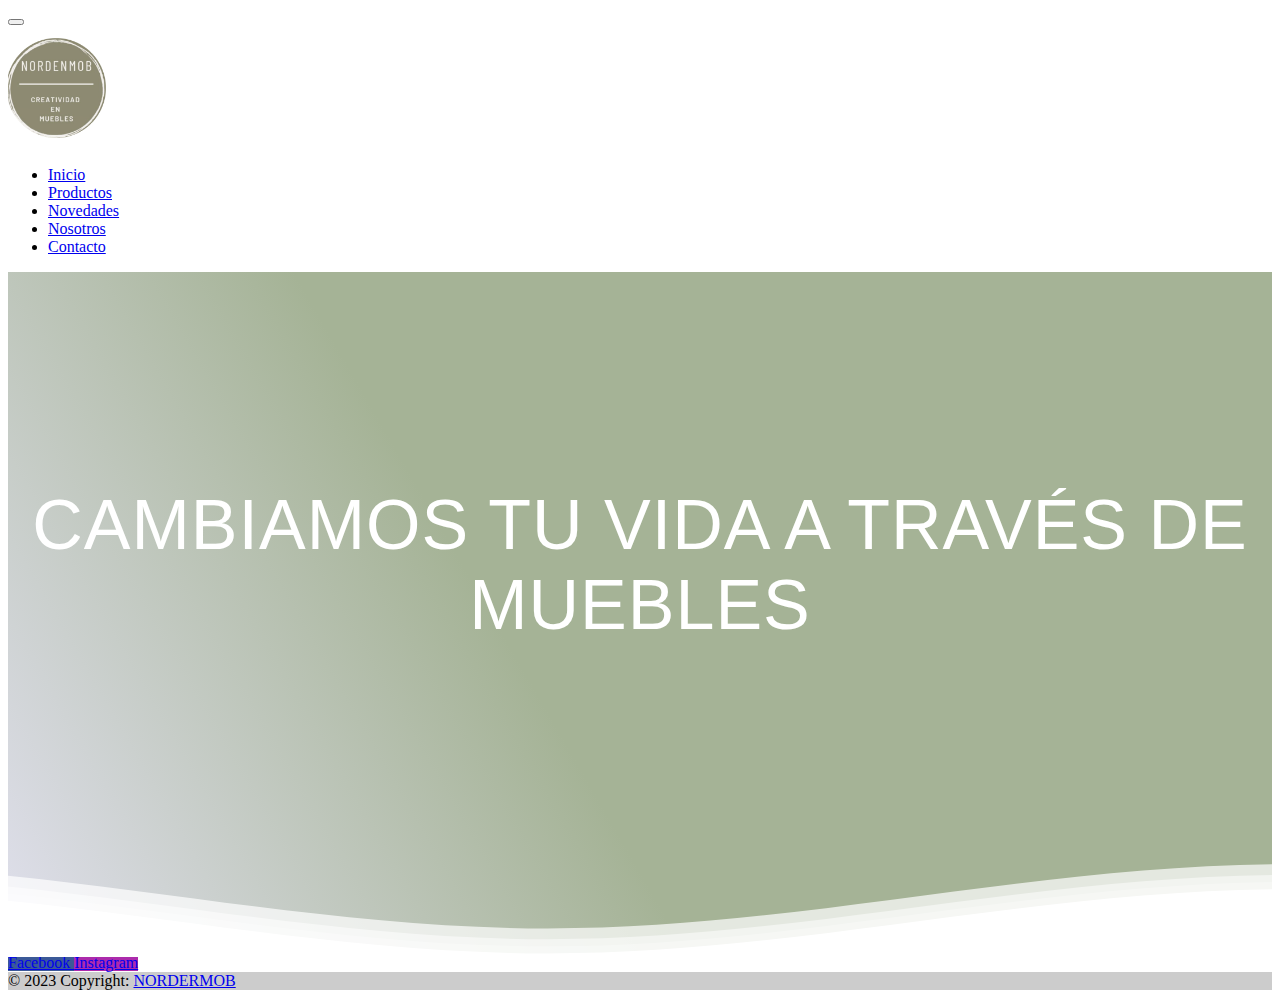
<file: index.html>
<!DOCTYPE html>
<html lang="es">
<head>
    <meta charset="UTF-8">
    <meta http-equiv="X-UA-Compatible" content="IE=edge">
    <meta name="viewport" content="width=device-width, initial-scale=1.0">
    <meta name="description"
      content=muebleria, fabricacion propia, pedidos y fabricacion a medida >
    <meta name="keywords"
    content=muebles,fabricacion,muebles a medida, muebles artesanales>
    <link rel="stylesheet" href="./css/styles.css">
    <link rel="icon" href="file:///C:/Users/Agus/Desktop/NORDENMOB%20-%20copia/imagenes/favicon.ico">
    <link rel="stylesheet" href="https://use.fontawesome.com/releases/v5.8.1/css/all.css" integrity="sha384-50oBUHEmvpQ+1lW4y57PTFmhCaXp0ML5d60M1M7uH2+nqUivzIebhndOJK28anvf" crossorigin="anonymous">
    <link href="https://cdn.jsdelivr.net/npm/bootstrap@5.3.0-alpha1/dist/css/bootstrap.min.css" rel="stylesheet" integrity="sha384-GLhlTQ8iRABdZLl6O3oVMWSktQOp6b7In1Zl3/Jr59b6EGGoI1aFkw7cmDA6j6gD" crossorigin="anonymous">
    <title>NORDENMOB</title>
</head>
    <!-- Navbar -->
    <nav class="navbar navbar-expand-lg navbar-light bg-light">
        <!-- Container wrapper -->
        <div class="container-fluid">
          <!-- Toggle button -->
          <button
            class="navbar-toggler"
            type="button"
            data-mdb-toggle="collapse"
            data-mdb-target="#navbarSupportedContent"
            aria-controls="navbarSupportedContent"
            aria-expanded="false"
            aria-label="Toggle navigation"
            ><i class="fas fa-bars"></i>
          </button>
      
          <!-- Collapsible wrapper -->
          <div class="collapse navbar-collapse" id="navbarSupportedContent">
            <!-- Navbar brand -->
            <a class="navbar-brand mt-2 mt-lg-0" href="./index.html">
              <img
                src="./img/logo nord3.png"
                height="120"
                alt="MDB Logo"
                loading="lazy"/>
            </a>
          </div>
          <!-- Collapsible wrapper -->
      
          <!-- Right navbar -->

          <div class="d-flex align-items-center">
            <!-- Icon -->
            <!-- Left links -->
            <ul class="navbar-nav me-auto mb-2 mb-lg-0">
                <li class="nav-item">
                  <a class="nav-link" href="./index.html">Inicio</a>
                </li>
                <li class="nav-item">
                  <a class="nav-link" href="./secciones/productos.html">Productos</a>
                </li>
                <li class="nav-item">
                  <a class="nav-link" href="./secciones/novedades.html">Novedades</a>
                </li>
                <li class="nav-item">
                  <a class="nav-link" href="./secciones/nosotros.html">Nosotros</a>    
                </li>
                <li class="nav-item">
                  <a class="nav-link" href="./secciones/contacto.html">Contacto</a>
                </li>
            </ul>
          <!-- //Navbar -->
        </div>
        <!-- Container wrapper -->
      </nav>
      <!-- Navbar -->
<body class="background-gradient"> 
    <div class="header">

        <!--Content before waves-->
        <div class="inner-header flex">
        <!--Just the logo.. Don't mind this-->
       
        <h1>CAMBIAMOS TU VIDA A TRAVÉS DE MUEBLES</h1>
        </div>
        
        <!--Waves Container-->
        <div>
        <svg class="waves" xmlns="http://www.w3.org/2000/svg" xmlns:xlink="http://www.w3.org/1999/xlink"
        viewBox="0 24 150 28" preserveAspectRatio="none" shape-rendering="auto">
        <defs>
        <path id="gentle-wave" d="M-160 44c30 0 58-18 88-18s 58 18 88 18 58-18 88-18 58 18 88 18 v44h-352z" />
        </defs>
        <g class="parallax">
        <use xlink:href="#gentle-wave" x="48" y="0" fill="rgba(255,255,255,0.7" />
        <use xlink:href="#gentle-wave" x="48" y="3" fill="rgba(255,255,255,0.5)" />
        <use xlink:href="#gentle-wave" x="48" y="5" fill="rgba(255,255,255,0.3)" />
        <use xlink:href="#gentle-wave" x="48" y="7" fill="#fff" />
        </g>
        </svg>
        </div>
        <!--Waves end-->
        
        </div>
        <!--Header ends-->
    </div>       
</body>
<!--Footer-->
<footer class="bg-light text-center text-white">
    <!-- Grid container -->
    <div class="container p-4 pb-0">
      <!-- Section: Social media -->
      <section class="mb-4">
        <!-- Facebook -->
        
        <a  class="btn text-white btn-floating m-1" style="background-color: #3b5998;" href="http://www.facebook.com" role="button" >Facebook <i class="fab fa-facebook"></i></a>

        <!-- Instagram -->
        <a class="btn text-white btn-floating m-1" style="background-color: #ac2bac;" href="http://www.instagram.com" role="button">Instagram <i class="fab fa-instagram"></i></a>
  
        
      </section>
      <!-- Section: Social media -->
    </div>
    <!-- Grid container -->
  
    <!-- Copyright -->
    <div class="text-center p-3" style="background-color: rgba(0, 0, 0, 0.2);">
      © 2023 Copyright:
      <a class="text-white" href="./index.html">NORDERMOB</a>
    </div>
    <!-- Copyright -->
  </footer>

<!--Footer-->  

<script src="https://cdn.jsdelivr.net/npm/bootstrap@5.2.3/dist/js/bootstrap.min.js"></script>

</html>
</file>
<file: css/styles.css>
@import url(//fonts.googleapis.com/css?family=Lato:300:400);
.flex { /*Flexbox for containers*/
  display: flex;
  justify-content: center;
  align-items: center;
  text-align: center;
}

h1 {
  font-family: "Montserrat", sans-serif;
  font-weight: 300;
  letter-spacing: 1px;
  font-size: 70px;
}

.header {
  position: relative;
  text-align: center;
  background: linear-gradient(60deg, rgb(224, 224, 237) 0%, rgb(165, 179, 150) 41%);
  color: white;
}

.logo {
  width: 50px;
  fill: white;
  padding-right: 15px;
  display: inline-block;
  vertical-align: middle;
}

.inner-header {
  height: 65vh;
  width: 100%;
  margin: 0;
  padding: 0;
}

table {
  width: 100%;
  font-size: medium;
  color: black;
  border-collapse: collapse;
}

th, td {
  border: solid 1px black;
  padding: 5px;
}

tr:hover {
  background-color: beige;
}

.card-text {
  font-family: "Montserrat", sans-serif;
  font-weight: 500;
  letter-spacing: 1px;
  font-size: 18px;
}

.intro {
  height: 100%;
}

.gradient-custom {
  /* fallback for old browsers */
  background: linear-gradient(60deg, rgb(224, 224, 237) 0%, rgb(165, 179, 150) 41%);
}

.carousel {
  margin-left: 15%;
  margin-right: 15%;
}

ul.slides {
  display: block;
  position: relative;
  height: 600px;
  margin: 0;
  padding: 0;
  overflow: hidden;
  list-style: none;
}

.slides * {
  user-select: none;
  -ms-user-select: none;
  -moz-user-select: none;
  -khtml-user-select: none;
  -webkit-user-select: none;
  -webkit-touch-callout: none;
}

ul.slides input {
  display: none;
}

.slide-container {
  display: block;
}

.slide-image {
  display: block;
  position: absolute;
  width: 100%;
  height: 100%;
  top: 0;
  opacity: 0;
  transition: all 0.7s ease-in-out;
}

.slide-image img {
  width: auto;
  min-width: 100%;
  height: 100%;
}

.carousel-controls {
  position: absolute;
  top: 0;
  left: 0;
  right: 0;
  z-index: 999;
  font-size: 100px;
  line-height: 600px;
  color: #fff;
}

.carousel-controls label {
  display: none;
  position: absolute;
  padding: 0 20px;
  opacity: 0;
  transition: opacity 0.2s;
  cursor: pointer;
}

.slide-image:hover + .carousel-controls label {
  opacity: 0.5;
}

.carousel-controls label:hover {
  opacity: 1;
}

.carousel-controls .prev-slide {
  width: 49%;
  text-align: left;
  left: 0;
}

.carousel-controls .next-slide {
  width: 49%;
  text-align: right;
  right: 0;
}

.carousel-dots {
  position: absolute;
  left: 0;
  right: 0;
  bottom: 20px;
  z-index: 999;
  text-align: center;
}

.carousel-dots .carousel-dot {
  display: inline-block;
  width: 30px;
  height: 30px;
  border-radius: 50%;
  background-color: #fff;
  opacity: 0.5;
  margin: 10px;
}

input:checked + .slide-container .slide-image {
  opacity: 1;
  transform: scale(1);
  transition: opacity 1s ease-in-out;
}

input:checked + .slide-container .carousel-controls label {
  display: block;
}

input#img-1:checked ~ .carousel-dots label#img-dot-1,
input#img-2:checked ~ .carousel-dots label#img-dot-2,
input#img-3:checked ~ .carousel-dots label#img-dot-3,
input#img-4:checked ~ .carousel-dots label#img-dot-4,
input#img-5:checked ~ .carousel-dots label#img-dot-5,
input#img-6:checked ~ .carousel-dots label#img-dot-6 {
  opacity: 1;
}

input:checked + .slide-container .nav label {
  display: block;
}

.flex { /*Flexbox for containers*/
  display: flex;
  justify-content: center;
  align-items: center;
  text-align: center;
}

.waves {
  position: relative;
  width: 100%;
  height: 15vh;
  margin-bottom: -7px; /*Fix for safari gap*/
  min-height: 100px;
  max-height: 100px;
}

.parallax > use {
  animation: move-forever 25s cubic-bezier(0.55, 0.5, 0.45, 0.5) infinite;
}

.parallax > use:nth-child(1) {
  animation-delay: -2s;
  animation-duration: 7s;
}

.parallax > use:nth-child(2) {
  animation-delay: -3s;
  animation-duration: 10s;
}

.parallax > use:nth-child(3) {
  animation-delay: -4s;
  animation-duration: 13s;
}

.parallax > use:nth-child(4) {
  animation-delay: -5s;
  animation-duration: 20s;
}

/*# sourceMappingURL=styles.css.map */
</file>
